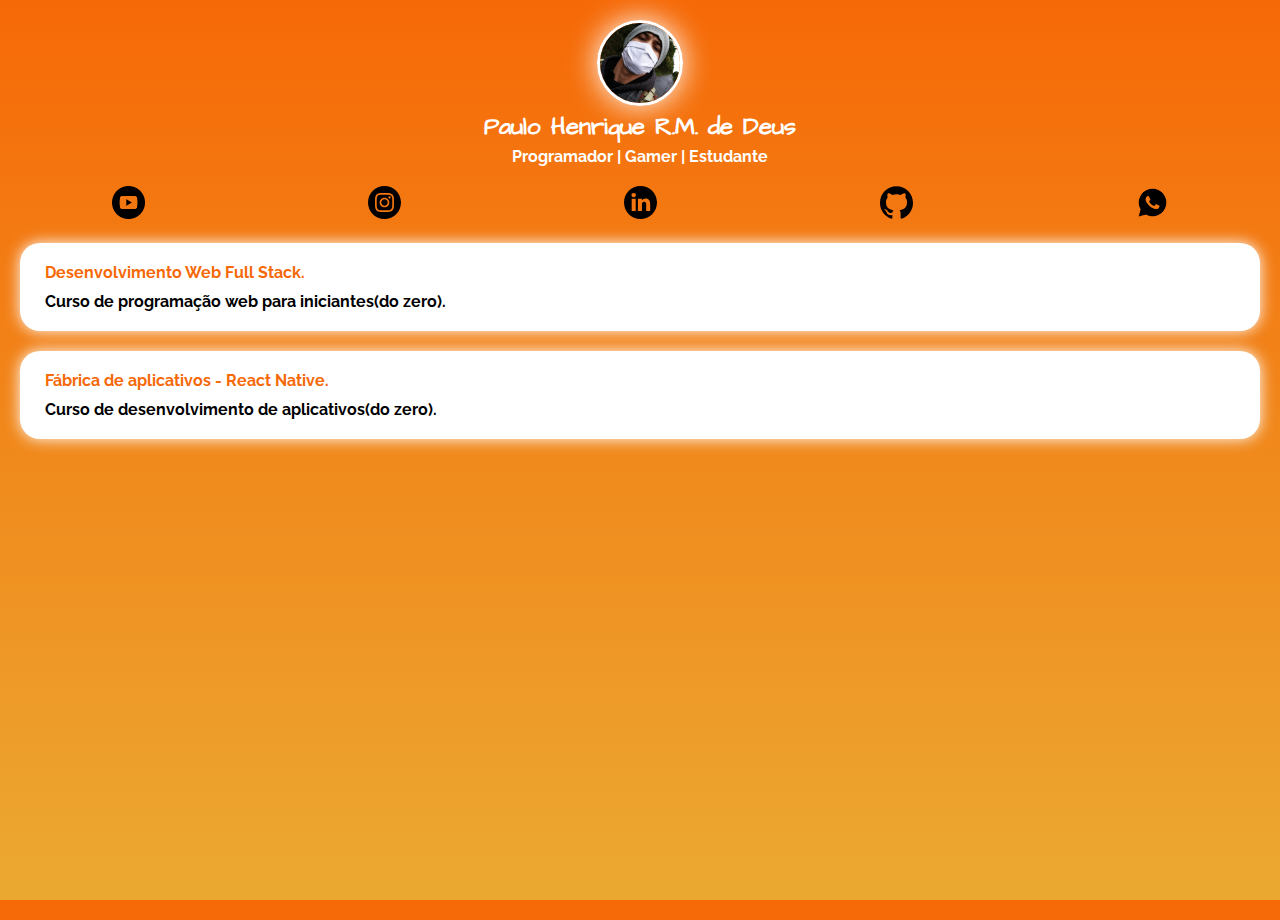
<file: index.html>
<!DOCTYPE html>
<html lang="pt-br">
<head>
    <meta charset="UTF-8">
    <meta name="viewport" content="width=device-width, initial-scale=1.0">
    <title>Linktree</title>

    <link rel="preconnect" href="https://fonts.googleapis.com">
    <link rel="preconnect" href="https://fonts.gstatic.com" crossorigin>
    <link href="https://fonts.googleapis.com/css2?family=Architects+Daughter&display=swap" rel="stylesheet">
    <link rel="preconnect" href="https://fonts.googleapis.com">
    <link rel="preconnect" href="https://fonts.gstatic.com" crossorigin>
    <link href="https://fonts.googleapis.com/css2?family=Raleway:ital,wght@0,100..900;1,100..900&display=swap" rel="stylesheet">

    <link rel="stylesheet" href="css/style.css">

    <!-- Google tag (gtag.js) -->
    <script async src="https://www.googletagmanager.com/gtag/js?id=G-T6JNHJ74FJ"></script>
    <script>
    window.dataLayer = window.dataLayer || [];
    function gtag(){dataLayer.push(arguments);}
    gtag('js', new Date());

    gtag('config', 'G-T6JNHJ74FJ');
    </script>

</head>
<body>
    <div class="profile">
    <img src="img/Paulo.jpg" alt="Paulo" class="foto">

    <h1>Paulo Henrique R.M. de Deus</h1>
    <h2>Programador | Gamer | Estudante</h2>
    </div>
<ul class="social">
    <li>
        <a href="">
        <img src="img/youtube.png" alt="youtube">
        </a>
    </li>
    <li>
        <a href="">
        <img src="img/insta.svg" alt="instagram">
        </a>
    </li>
    <li>
        <a href="">
        <img src="img/linkedin.svg" alt="linkedin">
        </a>
    </li>
    <li>
        <a href="">
        <img src="img/github.svg" alt="github">
        </a>
    </li>
    <li>
    <a href="https://wa.me/5519996608037">
        <img src="img/whatsapp.png" alt="whatsapp">
    </a>
</li>
</ul>
<ul class="links-social">
    <li>
        <a href="https://wa.me/5519996608037">
            Desenvolvimento Web Full Stack.
            <span>Curso de programação web para iniciantes(do zero).</span>
        </a>
    </li>
    <li>
        <a href="">
            Fábrica de aplicativos - React Native.
            <span>Curso de desenvolvimento de aplicativos(do zero).</span>
        </a>
    </li>
</ul>
</body>
</html>
</file>
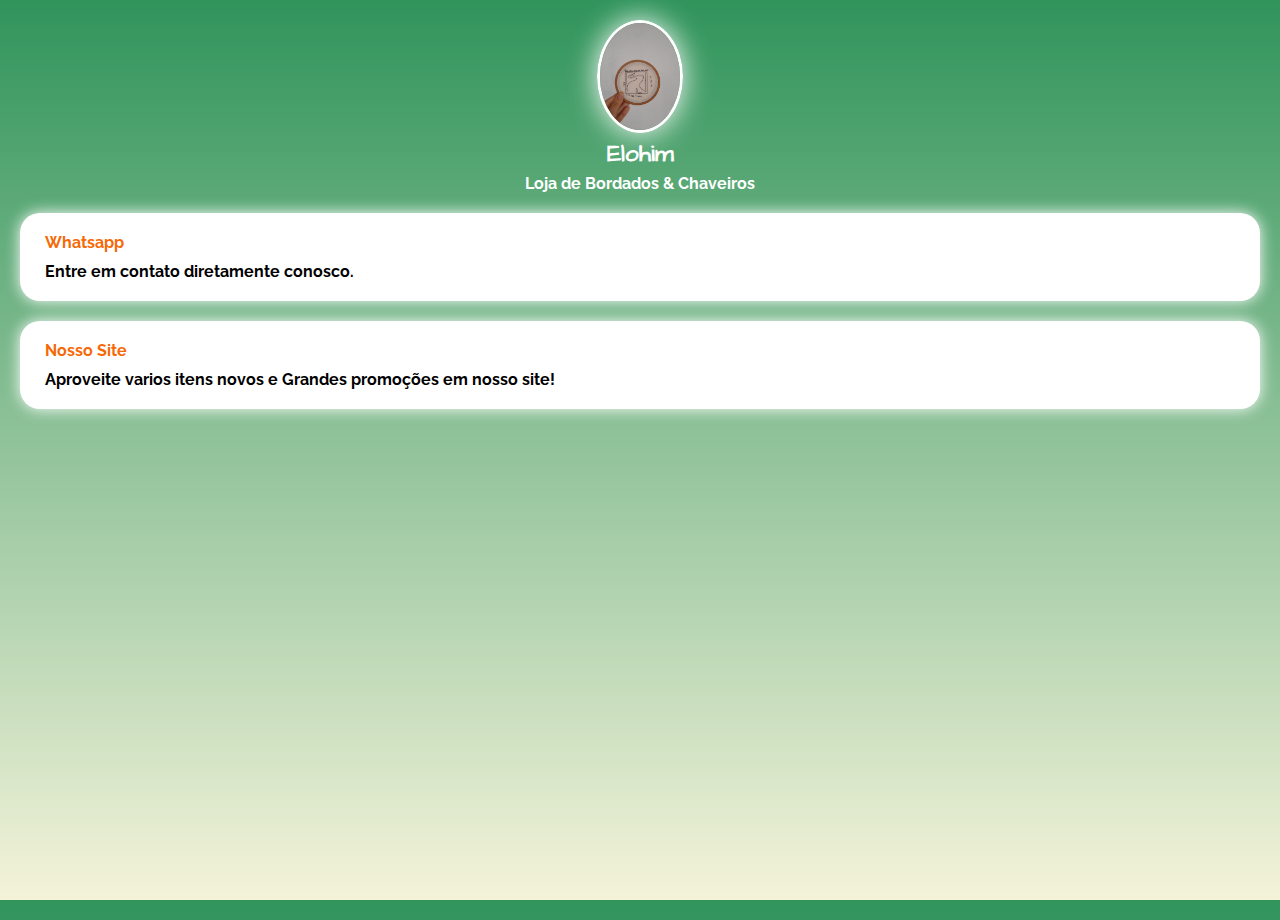
<file: Elohim/index.html>
<!DOCTYPE html>
<html lang="pt-br">
<head>
    <meta charset="UTF-8">
    <meta name="viewport" content="width=device-width, initial-scale=1.0">
    <title>Elohim</title>

    <link rel="preconnect" href="https://fonts.googleapis.com">
    <link rel="preconnect" href="https://fonts.gstatic.com" crossorigin>
    <link href="https://fonts.googleapis.com/css2?family=Architects+Daughter&display=swap" rel="stylesheet">
    <link rel="preconnect" href="https://fonts.googleapis.com">
    <link rel="preconnect" href="https://fonts.gstatic.com" crossorigin>
    <link href="https://fonts.googleapis.com/css2?family=Raleway:ital,wght@0,100..900;1,100..900&display=swap" rel="stylesheet">

    <link rel="stylesheet" href="css/style.css">
    <link href="https://emoji-css.afeld.me/emoji.css" rel="stylesheet">

</head>
<body>
    <div class="profile">
    <img src="img/capa bruno mars.jpeg" alt="Elohim" class="foto">

    <h1>Elohim</h1>
    <h2>Loja de Bordados & Chaveiros</h2>
    </div>

<ul class="links-social">
    <li>
        <a href="https://wa.me/5519996608037">
            Whatsapp <i class="em em-calling" aria-role="presentation" aria-label="MOBILE PHONE WITH RIGHTWARDS ARROW AT LEFT"></i>
            <span>Entre em contato diretamente conosco.</span>
        </a>
    </li>
    <li>
        <a href="">
            Nosso Site <i class="em em-shopping_bags" aria-role="presentation" aria-label=""></i>
            <span>Aproveite varios itens novos e Grandes promoções em nosso site!</span>
        </a>
    </li>
</ul>
</body>
</html>
</file>
<file: css/style.css>
* {
    margin: 0;
    padding: 0;
}

html,body{
    height: 100%;
}

body{
    background: rgb(246,105,7);
    background: linear-gradient(180deg, rgba(246,105,7,1) 0%, rgba(235,169,50,1) 100%);
    color: white;
    font-family: "Raleway", sans-serif;
}

.foto{
    width: 80px;
    border-radius: 50%;
    box-shadow: 0 0 30px white;
    border: 3px solid white;
}

h1{
    font-family: "Architects Daughter", cursive;
    font-weight: 100px;
    font-style: normal;
    font-size: 24px;
    margin-bottom: 3px;
}
h2{
    font-size: 16px;

}

.profile{
    text-align: center;
    margin-top: 20px;
}

.social{
    display: flex;
    justify-content:space-around;
    list-style: none;
    margin-top: 20px;
}
.social img {
    width: 33px;
}
.links-social{
    font-family: "Raleway", sans-serif;
    list-style: none;
}

.links-social li{
margin: 20px;
border-radius: 20px;
background-color: white;
box-shadow: 0 0 15px white ;

}

.links-social li a{
    color:rgb(246,105,7);
    display: block;
    padding: 20px 25px;
    text-decoration:none;
    font-weight: bold;
    
}
.links-social li a span{
    color: black;
    display: block;
    margin-top: 10px;
}
</file>
<file: Elohim/css/style.css>
* {
    margin: 0;
    padding: 0;
}

html,body{
    height: 100%;
}

body{
    background: rgb(48,148,91);
    background: linear-gradient(180deg, rgba(48,148,91,1) 0%, rgba(244,243,218,1) 100%);
    color: white;
    font-family: "Raleway", sans-serif;
}

.foto{
    width: 80px;
    border-radius: 50%;
    box-shadow: 0 0 30px white;
    border: 3px solid white;
}

h1{
    font-family: "Architects Daughter", cursive;
    font-weight: 100px;
    font-style: normal;
    font-size: 24px;
    margin-bottom: 3px;
}
h2{
    font-size: 16px;

}

.profile{
    text-align: center;
    margin-top: 20px;
}

.links-social{
    font-family: "Raleway", sans-serif;
    list-style: none;
}

.links-social li{
margin: 20px;
border-radius: 20px;
background-color: white;
box-shadow: 0 0 15px white ;

}

.links-social li a{
    color:rgb(246,105,7);
    display: block;
    padding: 20px 25px;
    text-decoration:none;
    font-weight: bold;
    
}
.links-social li a span{
    color: black;
    display: block;
    margin-top: 10px;
}

.em em-shopping_bags{
    margin-left: 3px;
}
</file>
